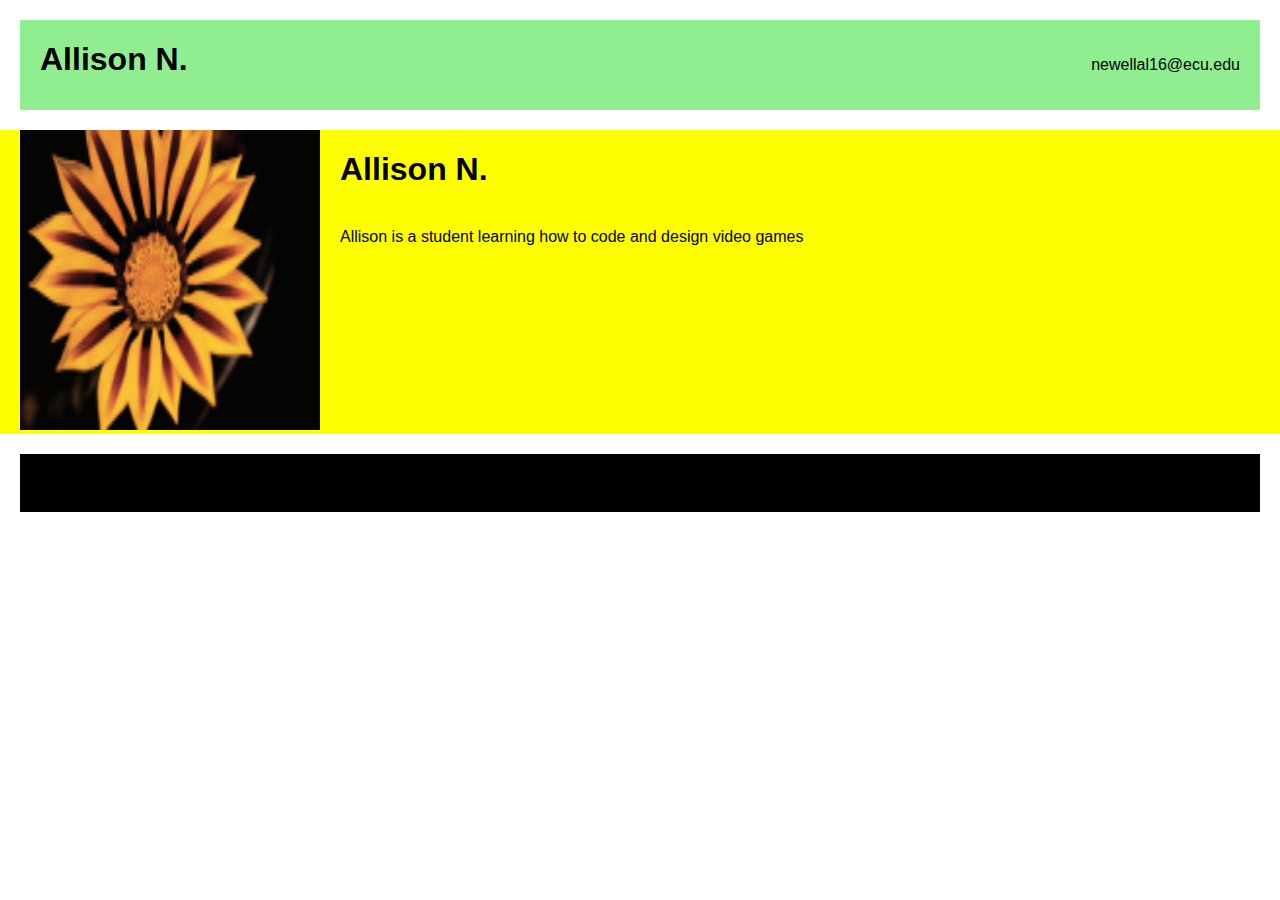
<file: students/index.html>
<!doctype html>
<html>
<head>
<title>Solution</title>
<link rel="stylesheet" type="text/css" href="css/style.css">
</head>
<body>
<div class="bluerow">
<div class="description">
<p><h1>Allison N.</h1></p>
</div>
<div class="email">
<p>newellal16@ecu.edu</p>
</div>
</div>
<div class="row yellow">
<div class="image"><img src="images/app.png" height="300" width="300">
</div>
<div class="description">
<p><h1>Allison N.</h1><br>Allison is a student learning how to code and design video games
</p>
</div>
</div>

<div class="greyrow">
<div class="footer">ICTN 6815 Network Media Services
</div>
</div>
</div>
</body>
</html>
</file>
<file: students/css/style.css>
@charset "utf-8";
/* CSS Document */

body {
  margin: 0;
}


.bluerow {
  background-color: #90ee90;
  display: flex;
  margin: 20px;
  height: 100%
}

.row {
  display: flex;
  margin:20;
  height: 100%
}


.greyrow {
background-color: #000000;
  display: flex;
margin: 20px;
  
  height: 100%
}

.description {
  color: black;
  font-size: 18 px;
  font-family: Helvetica;
  margin-right: 10px;
  margin-left: 20px;
  width: 50%
}

.footer {
  color: black;
  font-size: 18 px;
  font-family: Helvetica;
  margin: 20px;
  width: 100%
}

.email {
  color: black;
  font-size: 18 px;
  font-family: Helvetica;
  margin: 20px;
  text-align: right;
  width: 50%
}

.image > img {
  border: 2px black;
  margin-left: 20px;
  width: 100%
  height: 100%
}

.yellow{
	background-color:#ffff00;
}
</file>
